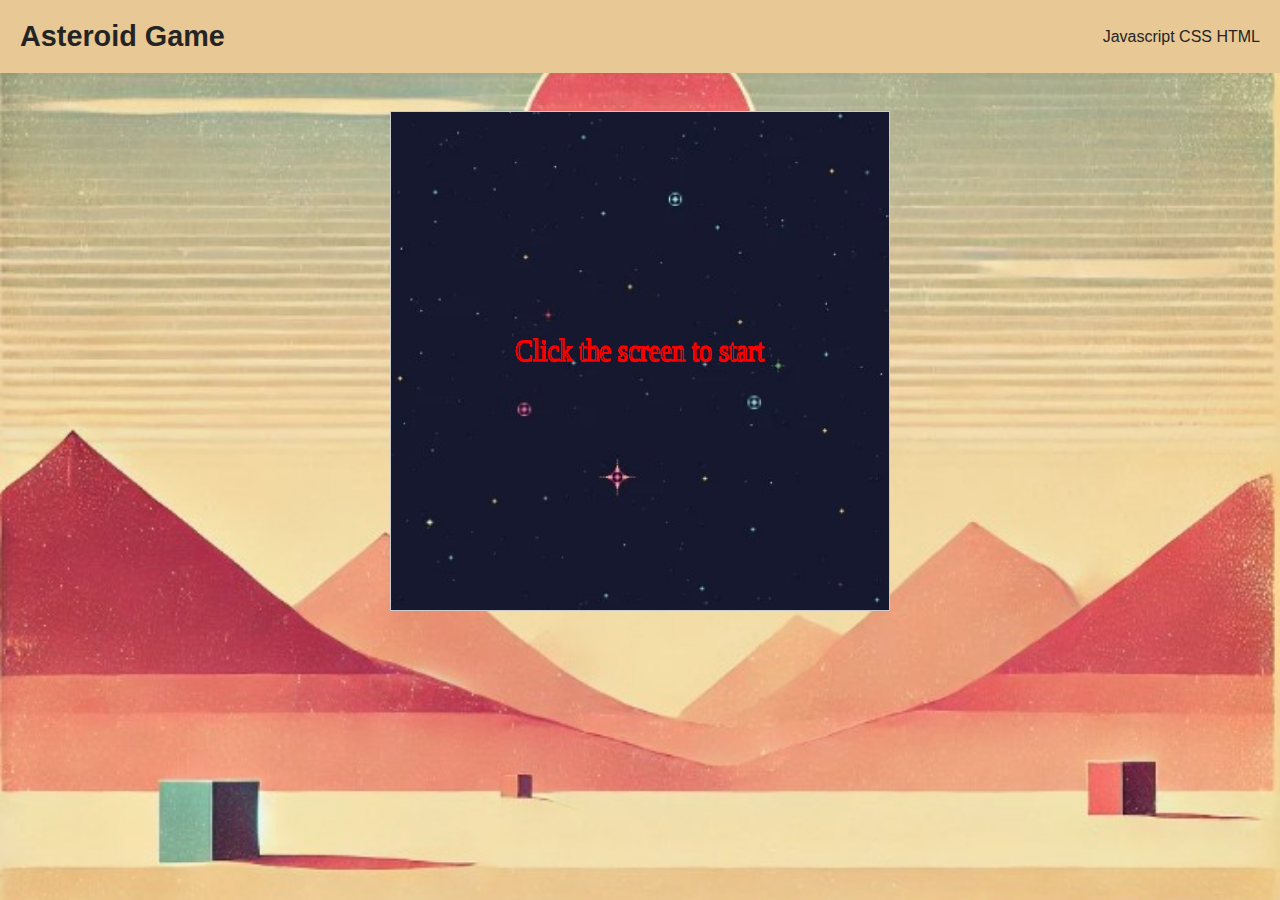
<file: asteroid-game/index.html>
<!DOCTYPE html>
<html lang="en">
<head>
	<meta charset="UTF-8">
	<meta name="viewport" content="width=device-width, initial-scale=1.0">
	<link rel="stylesheet" href="style.css">
</head>
<header>
    <div class="header-left">
      <h1>Asteroid Game</h1>
    </div>
    <div class="header-right">
      <p>Javascript CSS HTML</p>
    </div>
  </header>
<body>
	<canvas id="gameCanvas" width="800" height="800">
	</canvas>

	<script src="Asteroid.js"></script>
	<script src="Player.js"></script>
	<script src="main.js"></script>
</body>
</html>
</file>
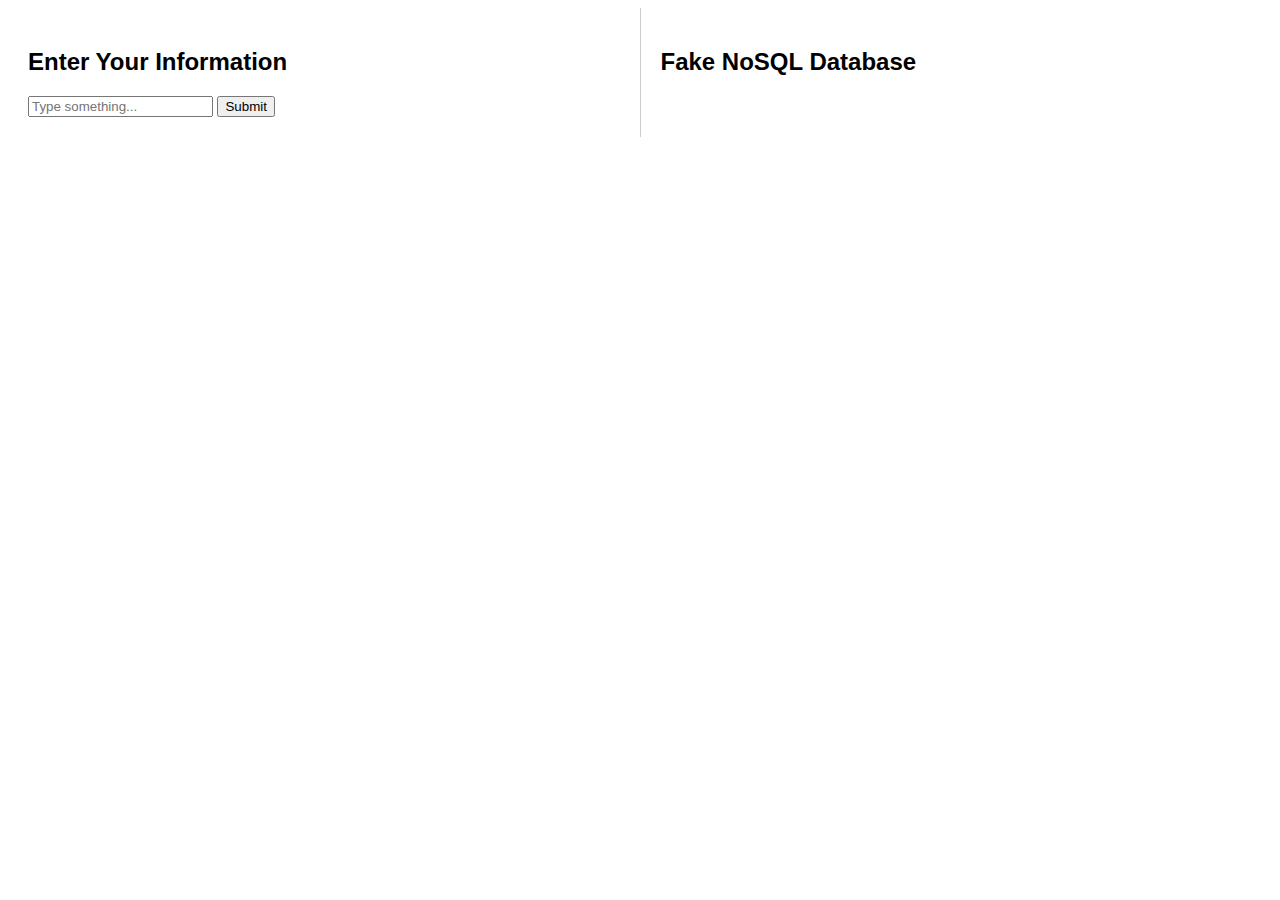
<file: Project-2/index.html>
<!DOCTYPE html>
<html lang="en">
<head>
    <meta charset="UTF-8">
    <meta name="viewport" content="width=device-width, initial-scale=1.0">
    <title>Fake NoSQL Database</title>
    <style>
        body {
            display: flex;
            font-family: Arial, sans-serif;
        }
        .input-section, .display-section {
            padding: 20px;
            width: 50%;
        }
        .display-section {
            border-left: 1px solid #ccc;
        }
    </style>
</head>
<body>

    <div class="input-section">
        <h2>Enter Your Information</h2>
        <form id="dataForm">
            <input type="text" name="info" id="infoInput" placeholder="Type something..." required>
            <button type="submit">Submit</button>
        </form>
    </div>

    <div class="display-section">
        <h2>Fake NoSQL Database</h2>
        <ul id="dataList">
            <!-- Data items will be displayed here -->
        </ul>
    </div>

    <script src="connection_script.js"></script>

</body>
</html>
</file>
<file: asteroid-game/style.css>
/* Basic CSS Reset */
* {
  margin: 0;
  padding: 0;
  box-sizing: border-box;
}

/* Header Styles */
header {
  display: flex;
  justify-content: space-between; 
  align-items: center;
  background-color: #e8c996; 
  color: #242424;
  padding: 20px;
}

.header-left h1 {
  margin: 0;
  font-size: 1.8em;
}

.header-right p {
  margin: 0;
  font-size: 1em;
}

/* Body Styles */
body {
  font-family: 'Segoe UI', Tahoma, Geneva, Verdana, sans-serif;
  background-color: #f0f0f0;
  color: #333;
  background: url('Images/Website_Bakgroun.jpg') no-repeat center center fixed;
  background-size: cover;
}


/* Canvas Styling */
canvas {
  border: 1px solid #ccc;
  background: url('Images/Game_Background.jpg') no-repeat center center fixed;
  background-size:contain;
  width: 500px;
  height: 500px;
  margin-left: auto;
  margin-right: auto;
  display: block;
  padding-bottom: 50;
  margin-top: 3%;
  margin-bottom: 3%;
}
</file>
